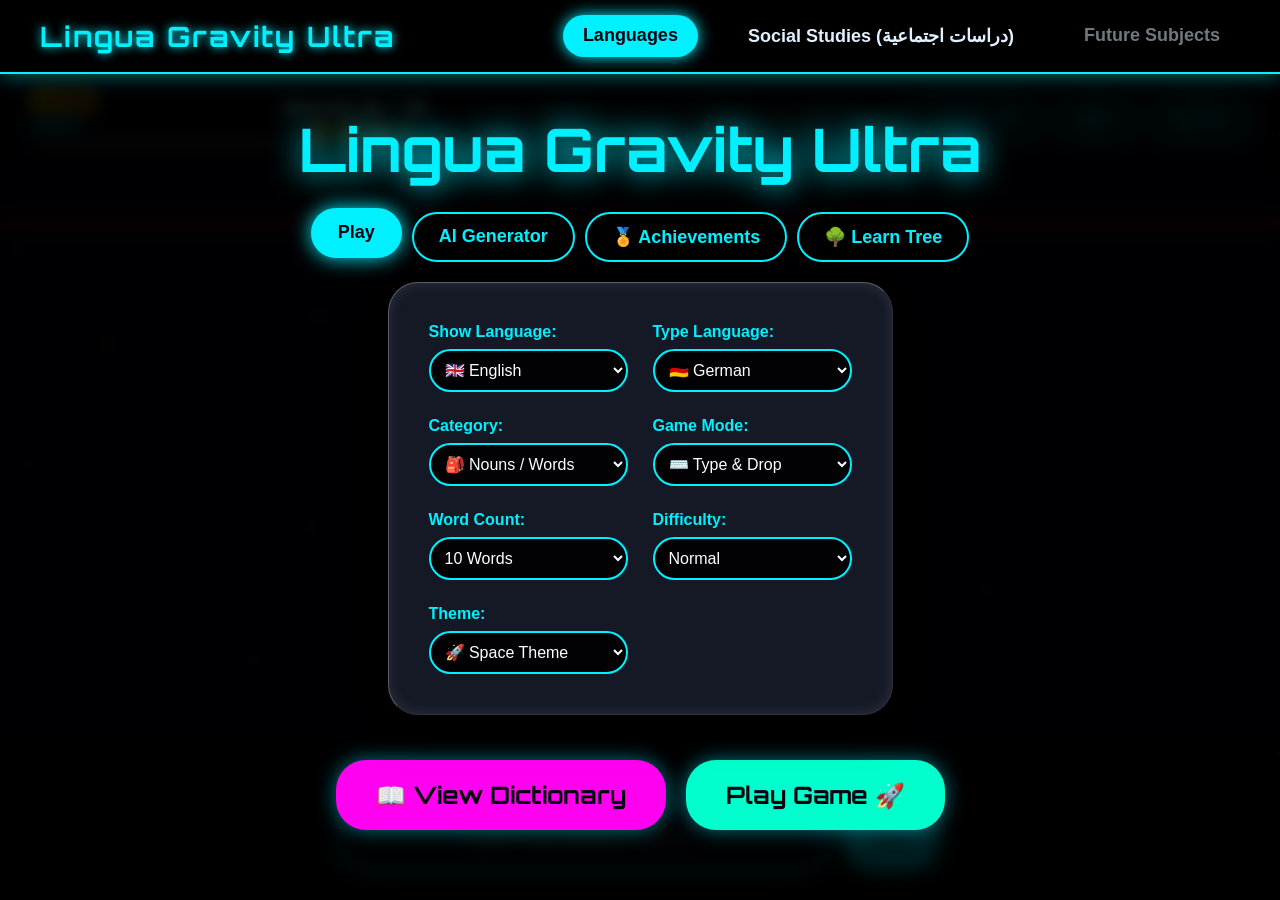
<file: index.html>
<!DOCTYPE html>
<html lang="en">
<head>
    <meta charset="UTF-8">
    <meta name="viewport" content="width=device-width, initial-scale=1.0">
    <title>Lingua Gravity Ultra</title>
    <link rel="stylesheet" href="style.css">
    <!-- Load Google Fonts -->
    <link href="https://fonts.googleapis.com/css2?family=Orbitron:wght@400;700&family=Press+Start+2P&family=Share+Tech+Mono&family=Amiri:wght@400;700&family=VT323&display=swap" rel="stylesheet">
</head>
<body data-theme="space">

    <div class="background-effects" id="bg-effects"></div>

    <!-- MAIN APP NAVIGATION -->
    <nav class="main-nav" id="main-nav">
        <div class="nav-logo">Lingua Gravity Ultra</div>
        <div class="nav-links">
            <a href="index.html" class="nav-link active">Languages</a>
            <a href="social_studies.html" class="nav-link">Social Studies (دراسات اجتماعية)</a>
            <a href="#" class="nav-link future-link" title="Coming Soon">Future Subjects</a>
        </div>
    </nav>

    <!-- UI HEADER -->
    <div class="ui-header" id="ui-header">
        <div class="player-stats">
            <div class="rank-badge" id="player-rank">Noob</div>
            <div class="level-info">Level <span id="player-level">1</span></div>
            <div class="exp-container">
                <div class="exp-bar rainbow-hotbar" id="exp-bar"></div>
            </div>
        </div>

        <div class="score-board">
            <div id="time-display" style="display: none; color: var(--wrong); font-size: 28px; animation: pulse 1s infinite; margin-bottom: 5px;">01:00</div>
            <div>Score: <span id="score">0</span> / <span id="target-score">10</span></div>
            <div class="coins-display">💰 <span id="coins">0</span> | 🔥 <span id="streak-display">0</span></div>
        </div>

        <div class="progress-container">
            <div class="progress-bar" id="progress-bar"></div>
        </div>

        <div class="top-btn-group">
            <button class="icon-btn" id="bgm-toggle-btn">🎵 Music: OFF</button>
            <button class="icon-btn" id="header-menu-btn">Menu</button>
            <button class="icon-btn" id="restart-btn">Restart</button>
        </div>
    </div>

    <!-- GAME AREA -->
    <div class="game-area" id="game-area">
        <div class="danger-line"></div>
        <div class="floating-word" id="word-display" style="bottom: 0%"></div>
    </div>

    <!-- INPUT AREA -->
    <div class="input-area" id="input-container">
        <div class="message-box" id="message-box">Correct answer: </div>
        
        <!-- Typing Mode Form -->
        <form class="input-form" id="input-form">
            <input type="text" class="word-input" id="word-input" placeholder="Type translation here..." autocomplete="off">
            <button type="submit" class="submit-btn" id="fire-btn">Fire</button>
        </form>

        <!-- Multiple Choice Mode Options (Hidden by Default) -->
        <div class="mc-options-container" id="mc-options-container" style="display: none;">
            <button class="mc-btn" id="mc-btn-0"></button>
            <button class="mc-btn" id="mc-btn-1"></button>
            <button class="mc-btn" id="mc-btn-2"></button>
            <button class="mc-btn" id="mc-btn-3"></button>
        </div>

        <!-- Flashcard Mode Form (Hidden by Default) -->
        <div class="flashcard-container" id="flashcard-container" style="display: none; flex-direction: column; align-items: center; gap: 15px; width: 100%;">
            <button class="submit-btn" id="fc-reveal-btn" style="background: var(--secondary); width: 250px;">Reveal Answer</button>
            <div id="fc-answer-actions" style="display: none; gap: 15px;">
                <button class="submit-btn" id="fc-wrong-btn" style="background: var(--wrong); width: 180px;">Didn't Know ❌</button>
                <button class="submit-btn" id="fc-correct-btn" style="background: var(--correct); color: var(--bg-color); width: 180px;">Knew It! ✅</button>
            </div>
        </div>
    </div>
    
    <!-- MAIN MENU OVERLAY -->
    <div class="overlay" id="menu-overlay">
        <h1 class="main-title">Lingua Gravity Ultra</h1>
        
        <div class="menu-tabs">
            <button class="tab-btn active" data-tab="play-tab">Play</button>
            <button class="tab-btn" data-tab="ai-tab">AI Generator</button>
            <button class="tab-btn" id="open-achievements-btn">🏅 Achievements</button>
            <button class="tab-btn" id="open-tree-btn">🌳 Learn Tree</button>
        </div>

        <div class="menu-container tab-content active" id="play-tab">
            <div class="menu-group">
                <label>Show Language:</label>
                <select id="source-lang">
                    <option value="en" selected>🇬🇧 English</option>
                    <option value="de">🇩🇪 German</option>
                    <option value="ar">🌍 Arabic (العربية)</option>
                    <option value="ru">🇷🇺 Russian</option>
                    <option value="ja">🇯🇵 Japanese</option>
                    <option value="zh">🇨🇳 Chinese</option>
                    <option value="ko">🇰🇷 Korean</option>
                    <option value="es">🇪🇸 Spanish</option>
                    <option value="fr">🇫🇷 French</option>
                    <option value="it">🇮🇹 Italian</option>
                </select>
            </div>
            <div class="menu-group">
                <label>Type Language:</label>
                <select id="target-lang">
                    <option value="de" selected>🇩🇪 German</option>
                    <option value="en">🇬🇧 English</option>
                    <option value="ar">🌍 Arabic (العربية)</option>
                    <option value="ru">🇷🇺 Russian</option>
                    <option value="ja">🇯🇵 Japanese</option>
                    <option value="zh">🇨🇳 Chinese</option>
                    <option value="ko">🇰🇷 Korean</option>
                    <option value="es">🇪🇸 Spanish</option>
                    <option value="fr">🇫🇷 French</option>
                    <option value="it">🇮🇹 Italian</option>
                </select>
            </div>
            <div class="menu-group">
                <label>Category:</label>
                <select id="category">
                    <option value="words" selected>🎒 Nouns / Words</option>
                    <option value="verbs">🏃 Verbs</option>
                    <option value="adjectives">🎨 Adjectives</option>
                    <option value="ai">🤖 AI Generated</option>
                </select>
            </div>
            <div class="menu-group">
                <label>Game Mode:</label>
                <select id="game-mode">
                    <option value="typing" selected>⌨️ Type & Drop</option>
                    <option value="mcq">🔘 Multiple Choice</option>
                    <option value="listening">🎧 Listening (Type)</option>
                    <option value="timeattack">⏱️ Time Attack (60s)</option>
                    <option value="flashcards">📇 Flashcards</option>
                </select>
            </div>
            <div class="menu-group">
                <label>Word Count:</label>
                <select id="word-count">
                    <option value="5">5 Words</option>
                    <option value="10" selected>10 Words</option>
                    <option value="20">20 Words</option>
                    <option value="50">50 Words</option>
                    <option value="all">All Available</option>
                </select>
            </div>
            <div class="menu-group">
                <label>Difficulty:</label>
                <select id="difficulty">
                    <option value="easy">Easy (Slow)</option>
                    <option value="normal" selected>Normal</option>
                    <option value="hard">Hard (Fast!)</option>
                </select>
            </div>
            <div class="menu-group">
                <label>Theme:</label>
                <select id="theme-selector">
                    <option value="space">🚀 Space Theme</option>
                    <option value="hacker">💻 Hacker Theme</option>
                    <option value="minecraft">⛏️ Minecraft</option>
                    <option value="planet">🪐 Planet Theme</option>
                    <option value="eid">🌙 Eid Theme</option>
                    <option value="cyberspace">🌐 Cyber Space Grid</option>
                    <option value="starship">🛸 Starship Control</option>
                    <option value="amongus">ඞ Among Us</option>
                    <option value="classroom">🏫 Classroom</option>
                    <option value="neon">🌆 Neon Cyberpunk</option>
                    <option value="retro8bit">🕹️ Retro 8-bit Arcade</option>
                    <option value="egypt">🐪 Egypt</option>
                    <option value="beach">🏖️ Beach</option>
                    <option value="paris">🗼 Paris</option>
                    <option value="tokyo">🗾 Tokyo</option>
                    <option value="robot">🤖 Robot Factory</option>
                    <option value="brain">🧠 Brain / Learning</option>
                </select>
            </div>
        </div>

        <div class="menu-container tab-content" id="ai-tab" style="display: none;">
            <div class="ai-generator">
                <h2>AI Vocabulary Generator</h2>
                <p>Generate more words securely via API</p>
                <input type="password" id="api-key-input" placeholder="Enter standard API Key (e.g. Groq, OpenAI)" class="word-input" style="width: 80%; margin-bottom: 10px;">
                <input type="text" id="api-url-input" placeholder="API Base URL (e.g. https://api.groq.com/openai/v1/chat/completions)" value="https://api.groq.com/openai/v1/chat/completions" class="word-input" style="width: 80%; margin-bottom: 20px;">
                
                <div style="display: flex; gap: 10px; margin-bottom: 20px;">
                    <select id="ai-topic" class="word-input" style="width: 50%;">
                        <option value="animals">Animals</option>
                        <option value="food">Food</option>
                        <option value="tech">Technology</option>
                        <option value="nature">Nature</option>
                        <option value="emotions">Emotions</option>
                    </select>
                    <button class="start-btn" id="generate-ai-btn" style="padding: 10px 20px; font-size: 16px;">Generate & Save</button>
                </div>
                <div id="ai-status" style="color: var(--primary);"></div>
            </div>
        </div>

        <div class="btn-group" style="margin-top: 20px;">
            <button class="start-btn learn-btn" id="open-learn-btn">📖 View Dictionary</button>
            <button class="start-btn" id="start-btn">Play Game 🚀</button>
        </div>
    </div>

    <!-- LEARN OVERLAY -->
    <div class="overlay" id="learn-overlay" style="display: none;">
        <h2>Vocabulary Dictionary</h2>
        <p style="color: var(--primary); margin-bottom: 15px; font-weight: bold;">Click any row to study the spelling!</p>
        <div class="table-container">
            <table id="learn-table">
                <thead>
                    <tr>
                        <th id="th-source">Source Name</th>
                        <th id="th-target">Target Name</th>
                    </tr>
                </thead>
                <tbody>
                    <!-- Populated dynamically -->
                </tbody>
            </table>
        </div>
        <button class="start-btn" id="close-learn-btn" style="margin-top: 30px;">Back to Menu</button>
    </div>

    <!-- WORD STUDY VIEWER OVERLAY -->
    <div class="overlay" id="study-overlay" style="display: none; z-index: 105;">
        <div class="study-box">
            <h2 id="study-title" style="margin-bottom: 10px; font-size: 50px;">Learning</h2>
            <h3 id="study-translation" style="color: var(--text); font-family: var(--font-main); margin-bottom: 40px; font-size: 24px;"></h3>
            
            <div class="spelling-container" id="spelling-container">
                <!-- Letters dynamically placed here -->
            </div>
            
            <div class="btn-group" style="margin-top: 50px;">
                <button class="start-btn learn-btn" id="replay-study-btn" style="font-size: 18px; padding: 15px 30px;">🔊 Replay Audio</button>
                <button class="start-btn icon-btn" id="close-study-btn" style="background: var(--bg-color); font-size: 18px;">Back</button>
            </div>
        </div>
    </div>

    <!-- ACHIEVEMENTS OVERLAY -->
    <div class="overlay" id="achievements-overlay" style="display: none;">
        <h2>🏆 Achievements (0/50)</h2>
        <div class="achievements-grid" id="achievements-grid">
            <!-- Populated dynamically -->
        </div>
        <button class="start-btn" id="close-achievements-btn" style="margin-top: 30px;">Back</button>
    </div>

    <!-- LEARNING TREE OVERLAY -->
    <div class="overlay" id="tree-overlay" style="display: none;">
        <h2>🌳 Tree of Knowledge</h2>
        <p>Your mastery of words</p>
        <div class="tree-container" id="tree-container">
            <!-- Populated dynamically -->
        </div>
        <button class="start-btn" id="close-tree-btn" style="margin-top: 30px;">Back</button>
    </div>

    <!-- GAME OVER OVERLAY -->
    <div class="overlay" id="game-over-overlay" style="display: none;">
        <h1 id="game-over-title">Game Over</h1>
        <p id="game-over-msg" style="font-size: 28px; margin-bottom: 10px;">Your score: 0/10</p>
        <p id="game-over-exp" style="font-size: 20px; color: var(--primary); margin-bottom: 10px;">+0 EXP</p>
        <p id="game-over-coins" style="font-size: 24px; color: gold; margin-bottom: 20px;">+0 Coins earned!</p>
        
        <div id="level-up-msg" style="display: none; color: var(--correct); font-size: 32px; font-weight: bold; margin-bottom: 20px; text-shadow: 0 0 20px var(--correct); animation: shake 0.5s;">LEVEL UP!</div>

        <div class="achievement-unlock-tray" id="achievement-unlock-tray"></div>

        <div class="btn-group">
            <button class="start-btn icon-btn" id="go-menu-btn" style="background: var(--panel);">Menu</button>
            <button class="start-btn" id="play-again-btn">Play Again</button>
        </div>
    </div>

    <script src="app.js"></script>
</body>
</html>
</file>
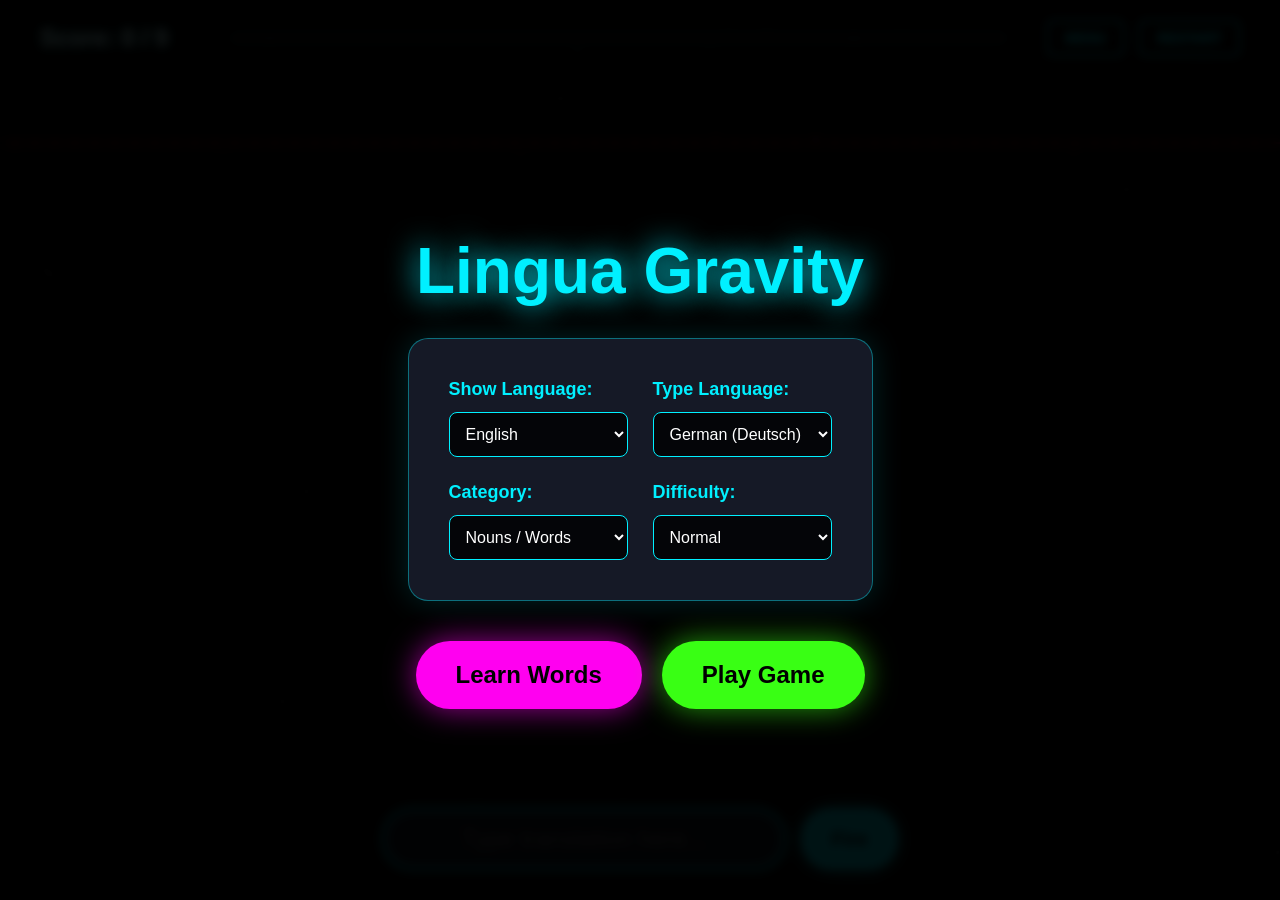
<file: game.html>
<!DOCTYPE html>
<html lang="en">
<head>
    <meta charset="UTF-8">
    <meta name="viewport" content="width=device-width, initial-scale=1.0">
    <title>Language Anti-Gravity Game</title>
    <style>
        :root {
            --bg-color: #0d0e15;
            --primary: #00f0ff;
            --secondary: #ff00f0;
            --correct: #39ff14;
            --wrong: #ff003c;
            --text: #ffffff;
            --panel: rgba(25, 30, 45, 0.85);
        }

        body, html {
            margin: 0;
            padding: 0;
            width: 100%;
            height: 100%;
            background-color: var(--bg-color);
            font-family: 'Segoe UI', Tahoma, Geneva, Verdana, sans-serif;
            overflow: hidden;
            display: flex;
            flex-direction: column;
            color: var(--text);
        }

        /* Stars Background */
        .stars {
            position: absolute;
            top: 0;
            left: 0;
            width: 100%;
            height: 100%;
            z-index: 0;
            background: #000;
        }

        .star {
            position: absolute;
            background: white;
            border-radius: 50%;
            animation: twinkle infinite alternate;
        }

        @keyframes twinkle {
            0% { opacity: 0.1; }
            100% { opacity: 1; }
        }

        /* UI overlay (Game Header) */
        .ui-header {
            position: relative;
            z-index: 10;
            display: flex;
            justify-content: space-between;
            align-items: center;
            padding: 20px 40px;
            background: linear-gradient(to bottom, rgba(0,0,0,0.9), transparent);
        }

        .score-board {
            font-size: 24px;
            font-weight: bold;
            text-shadow: 0 0 10px var(--primary);
            min-width: 150px;
        }

        .progress-container {
            flex-grow: 1;
            margin: 0 40px;
            height: 10px;
            background: rgba(255,255,255,0.1);
            border-radius: 5px;
            overflow: hidden;
            box-shadow: 0 0 10px rgba(0, 240, 255, 0.2);
        }

        .progress-bar {
            height: 100%;
            width: 0%;
            background: var(--primary);
            box-shadow: 0 0 10px var(--primary);
            transition: width 0.3s ease;
        }

        .top-btn-group {
            display: flex;
            gap: 15px;
        }

        .icon-btn {
            padding: 8px 16px;
            background: transparent;
            border: 2px solid var(--primary);
            color: var(--primary);
            font-size: 14px;
            font-weight: bold;
            border-radius: 5px;
            cursor: pointer;
            text-transform: uppercase;
            text-shadow: 0 0 5px var(--primary);
            box-shadow: 0 0 10px rgba(0, 240, 255, 0.2);
            transition: all 0.3s ease;
        }

        .icon-btn:hover {
            background: var(--primary);
            color: #000;
            box-shadow: 0 0 20px var(--primary);
        }

        /* Game Area */
        .game-area {
            position: relative;
            flex-grow: 1;
            z-index: 5;
            overflow: hidden;
        }

        .floating-word {
            position: absolute;
            left: 50%;
            transform: translateX(-50%);
            font-size: 54px;
            font-weight: bold;
            color: #fff;
            text-shadow: 0 0 20px #fff, 0 0 40px var(--primary);
            white-space: nowrap;
        }

        .floating-word.correct {
            color: var(--correct);
            text-shadow: 0 0 20px var(--correct), 0 0 40px var(--correct);
            transform: translateX(-50%) scale(1.3);
            transition: all 0.3s;
        }

        .floating-word.wrong {
            color: var(--wrong);
            text-shadow: 0 0 20px var(--wrong), 0 0 40px var(--wrong);
            animation: shake 0.5s cubic-bezier(.36,.07,.19,.97) both;
        }

        @keyframes shake {
            10%, 90% { transform: translate3d(-52%, 0, 0); }
            20%, 80% { transform: translate3d(-48%, 0, 0); }
            30%, 50%, 70% { transform: translate3d(-54%, 0, 0); }
            40%, 60% { transform: translate3d(-46%, 0, 0); }
        }

        .danger-line {
            position: absolute;
            top: 10%;
            left: 0;
            width: 100%;
            height: 2px;
            background: repeating-linear-gradient(90deg, transparent, transparent 10px, rgba(255,0,60,0.5) 10px, rgba(255,0,60,0.5) 20px);
            box-shadow: 0 0 10px var(--wrong);
        }

        /* Particles */
        .particle {
            position: absolute;
            border-radius: 50%;
            pointer-events: none;
        }

        /* Input Area */
        .input-area {
            position: relative;
            z-index: 10;
            padding: 30px;
            display: flex;
            flex-direction: column;
            align-items: center;
            background: linear-gradient(to top, rgba(0,0,0,0.95), transparent);
        }

        .message-box {
            height: 30px;
            margin-bottom: 15px;
            font-size: 22px;
            font-weight: bold;
            color: var(--wrong);
            text-shadow: 0 0 10px var(--wrong);
            opacity: 0;
            transition: opacity 0.3s;
        }

        .input-form {
            display: flex;
            gap: 15px;
        }

        .word-input {
            padding: 15px 25px;
            font-size: 24px;
            background: var(--panel);
            border: 2px solid var(--primary);
            border-radius: 30px;
            color: white;
            outline: none;
            width: 350px;
            text-align: center;
            box-shadow: 0 0 15px rgba(0, 240, 255, 0.3) inset, 0 0 15px rgba(0, 240, 255, 0.3);
            transition: all 0.3s;
        }

        .word-input:focus {
            box-shadow: 0 0 25px rgba(0, 240, 255, 0.6) inset, 0 0 25px rgba(0, 240, 255, 0.6);
            border-color: #fff;
        }

        .submit-btn {
            padding: 15px 30px;
            background: var(--primary);
            border: none;
            border-radius: 30px;
            color: #000;
            font-size: 20px;
            font-weight: bold;
            cursor: pointer;
            box-shadow: 0 0 20px rgba(0, 240, 255, 0.6);
            transition: all 0.3s;
        }

        .submit-btn:hover {
            transform: scale(1.05);
            box-shadow: 0 0 30px rgba(0, 240, 255, 0.9);
            background: #fff;
        }
        
        /* Overlays (Menu & Game Over & Learn) */
        .overlay {
            position: absolute;
            top: 0;
            left: 0;
            width: 100%;
            height: 100%;
            background: rgba(0,0,0,0.92);
            z-index: 100;
            display: flex;
            flex-direction: column;
            justify-content: center;
            align-items: center;
            backdrop-filter: blur(5px);
        }

        .overlay h1 {
            font-size: 64px;
            color: var(--primary);
            text-shadow: 0 0 30px var(--primary);
            margin-bottom: 30px;
            text-align: center;
        }

        .overlay h2 {
            font-size: 40px;
            color: var(--secondary);
            text-shadow: 0 0 20px var(--secondary);
            margin-bottom: 20px;
        }
        
        /* Menu Specific */
        .menu-container {
            display: grid;
            grid-template-columns: 1fr 1fr;
            gap: 25px;
            background: var(--panel);
            padding: 40px;
            border-radius: 20px;
            box-shadow: 0 0 30px rgba(0, 240, 255, 0.15);
            margin-bottom: 40px;
            border: 1px solid rgba(0, 240, 255, 0.4);
        }

        .menu-group {
            display: flex;
            flex-direction: column;
            gap: 12px;
            text-align: left;
        }

        .menu-group label {
            font-size: 18px;
            color: var(--primary);
            font-weight: bold;
        }

        .menu-group select {
            padding: 12px;
            font-size: 16px;
            background: rgba(0, 0, 0, 0.8);
            color: #fff;
            border: 1px solid var(--primary);
            border-radius: 8px;
            outline: none;
            cursor: pointer;
            transition: border 0.3s;
        }
        
        .menu-group select:focus {
            border-color: #fff;
            box-shadow: 0 0 10px rgba(0, 240, 255, 0.5);
        }

        .btn-group {
            display: flex;
            gap: 20px;
        }

        .start-btn {
            padding: 20px 40px;
            font-size: 24px;
            background: var(--correct);
            color: #000;
            border: none;
            border-radius: 50px;
            font-weight: bold;
            cursor: pointer;
            box-shadow: 0 0 30px rgba(57, 255, 20, 0.6);
            transition: all 0.3s;
        }
        
        .start-btn:hover {
            transform: scale(1.08);
            background: #fff;
            box-shadow: 0 0 40px rgba(255, 255, 255, 0.9);
        }

        .learn-btn {
            background: var(--secondary);
            box-shadow: 0 0 30px rgba(255, 0, 240, 0.6);
        }

        /* Learn Table Overlay */
        .table-container {
            max-height: 55vh;
            overflow-y: auto;
            width: 80%;
            max-width: 700px;
            background: var(--panel);
            border: 1px solid var(--primary);
            border-radius: 15px;
            padding: 20px;
            box-shadow: 0 0 20px rgba(0, 240, 255, 0.2);
        }

        .table-container::-webkit-scrollbar {
            width: 10px;
        }
        .table-container::-webkit-scrollbar-track {
            background: rgba(0, 0, 0, 0.5); 
            border-radius: 10px;
        }
        .table-container::-webkit-scrollbar-thumb {
            background: var(--primary); 
            border-radius: 10px;
        }

        table {
            width: 100%;
            border-collapse: collapse;
        }

        th, td {
            padding: 15px;
            text-align: center;
            border-bottom: 1px solid rgba(0, 240, 255, 0.2);
            font-size: 22px;
        }

        th {
            color: var(--primary);
            font-weight: bold;
            text-transform: uppercase;
            position: sticky;
            top: 0;
            background: rgba(25, 30, 45, 0.95);
            z-index: 2;
        }

        td {
            color: #fff;
        }
        
        tr:hover td {
            background: rgba(0, 240, 255, 0.1);
        }

    </style>
</head>
<body>

    <div class="stars" id="stars"></div>

    <!-- UI HEADER -->
    <div class="ui-header">
        <div class="score-board">Score: <span id="score">0</span> / <span id="total-score">9</span></div>
        <div class="progress-container">
            <div class="progress-bar" id="progress-bar"></div>
        </div>
        <div class="top-btn-group">
            <button class="icon-btn" id="header-menu-btn">Menu</button>
            <button class="icon-btn" id="restart-btn">Restart</button>
        </div>
    </div>

    <!-- GAME AREA -->
    <div class="game-area" id="game-area">
        <div class="danger-line"></div>
        <div class="floating-word" id="word-display" style="bottom: 0%"></div>
    </div>

    <!-- INPUT AREA -->
    <div class="input-area" id="input-container">
        <div class="message-box" id="message-box">Correct answer: </div>
        <form class="input-form" id="input-form">
            <input type="text" class="word-input" id="word-input" placeholder="Type translation here..." autocomplete="off">
            <button type="submit" class="submit-btn">Fire</button>
        </form>
    </div>
    
    <!-- MAIN MENU OVERLAY -->
    <div class="overlay" id="menu-overlay">
        <h1>Lingua Gravity</h1>
        <div class="menu-container">
            <div class="menu-group">
                <label>Show Language:</label>
                <select id="source-lang">
                    <option value="ar">Arabic (العربية)</option>
                    <option value="en" selected>English</option>
                    <option value="de">German (Deutsch)</option>
                    <option value="ru">Russian (Русский)</option>
                    <option value="ja">Japanese (日本語)</option>
                    <option value="zh">Chinese (中文)</option>
                    <option value="ko">Korean (한국어)</option>
                </select>
            </div>
            <div class="menu-group">
                <label>Type Language:</label>
                <select id="target-lang">
                    <option value="de" selected>German (Deutsch)</option>
                    <option value="en">English</option>
                    <option value="ar">Arabic (العربية)</option>
                    <option value="ru">Russian (Русский)</option>
                    <option value="ja">Japanese (日本語)</option>
                    <option value="zh">Chinese (中文)</option>
                    <option value="ko">Korean (한국어)</option>
                </select>
            </div>
            <div class="menu-group">
                <label>Category:</label>
                <select id="category">
                    <option value="words">Nouns / Words</option>
                    <option value="verbs">Verbs</option>
                </select>
            </div>
            <div class="menu-group">
                <label>Difficulty:</label>
                <select id="difficulty">
                    <option value="easy">Easy (Slow)</option>
                    <option value="normal" selected>Normal</option>
                    <option value="hard">Hard (Fast!)</option>
                </select>
            </div>
        </div>
        <div class="btn-group">
            <button class="start-btn learn-btn" id="open-learn-btn">Learn Words</button>
            <button class="start-btn" id="start-btn">Play Game</button>
        </div>
    </div>

    <!-- LEARN OVERLAY -->
    <div class="overlay" id="learn-overlay" style="display: none;">
        <h2>Vocabulary Dictionary</h2>
        <div class="table-container">
            <table id="learn-table">
                <thead>
                    <tr>
                        <th id="th-source">Source Name</th>
                        <th id="th-target">Target Name</th>
                    </tr>
                </thead>
                <tbody>
                    <!-- Populated dynamically -->
                </tbody>
            </table>
        </div>
        <button class="start-btn" id="close-learn-btn" style="margin-top: 30px;">Back to Menu</button>
    </div>

    <!-- GAME OVER OVERLAY -->
    <div class="overlay" id="game-over-overlay" style="display: none;">
        <h1 id="game-over-title">Game Over</h1>
        <p id="game-over-msg" style="font-size: 28px; margin-bottom: 30px;">Your score: 0/9</p>
        <div class="btn-group">
            <button class="start-btn icon-btn" id="go-menu-btn" style="background: transparent;">Menu</button>
            <button class="start-btn" id="play-again-btn">Play Again</button>
        </div>
    </div>

    <script>
        // Multi-Language Dictionary
        const dictionary = {
            words: [
                { ar: "فكرة", en: "idea", de: "idee", ru: "идея", ja: "アイデア", zh: "主意", ko: "아이디어" },
                { ar: "مجلة", en: "magazine", de: "illustrierte", ru: "журнал", ja: "雑誌", zh: "杂志", ko: "잡지" },
                { ar: "مزاج", en: "mood", de: "lust", ru: "настроение", ja: "気分", zh: "心情", ko: "기분" },
                { ar: "رياضيات", en: "math", de: "matheaufgabe", ru: "математика", ja: "数学", zh: "数学", ko: "수학" },
                { ar: "مدرس موسيقى", en: "music teacher", de: "musiklehrer", ru: "учитель музыки", ja: "音楽の先生", zh: "音乐老师", ko: "음악 선생님" },
                { ar: "مدرسة موسيقى", en: "music school", de: "musikschule", ru: "музыкальная школа", ja: "音楽学校", zh: "音乐学校", ko: "음악 학교" },
                { ar: "درجة", en: "grade", de: "note", ru: "оценка", ja: "成績", zh: "成绩", ko: "성적" },
                { ar: "شخص", en: "person", de: "person", ru: "человек", ja: "人", zh: "人", ko: "사람" },
                { ar: "هدوء", en: "quiet", de: "ruhe", ru: "тишина", ja: "静けさ", zh: "安静", ko: "고요" }
            ],
            verbs: [
                { ar: "يلعب", en: "play", de: "spielen", ru: "играть", ja: "遊ぶ", zh: "玩", ko: "놀다" },
                { ar: "يتعلم", en: "learn", de: "lernen", ru: "учить", ja: "学ぶ", zh: "学习", ko: "배우다" },
                { ar: "يقرأ", en: "read", de: "lesen", ru: "читать", ja: "読む", zh: "读", ko: "읽다" },
                { ar: "يكتب", en: "write", de: "schreiben", ru: "писать", ja: "書く", zh: "写", ko: "쓰다" },
                { ar: "يأكل", en: "eat", de: "essen", ru: "есть", ja: "食べる", zh: "吃", ko: "먹다" },
                { ar: "يشرب", en: "drink", de: "trinken", ru: "пить", ja: "飲む", zh: "喝", ko: "마시다" },
                { ar: "ينام", en: "sleep", de: "schlafen", ru: "спать", ja: "寝る", zh: "睡觉", ko: "자다" },
                { ar: "يركض", en: "run", de: "rennen", ru: "бегать", ja: "走る", zh: "跑", ko: "달리다" },
                { ar: "يتحدث", en: "speak", de: "sprechen", ru: "говорить", ja: "話す", zh: "说", ko: "말하다" }
            ]
        };

        const langCodes = {
            ar: 'ar-SA',
            en: 'en-US',
            de: 'de-DE',
            ru: 'ru-RU',
            ja: 'ja-JP',
            zh: 'zh-CN',
            ko: 'ko-KR'
        };

        // Star Background Generation
        const starsContainer = document.getElementById('stars');
        for (let i = 0; i < 200; i++) {
            const star = document.createElement('div');
            star.classList.add('star');
            star.style.width = `${Math.random() * 3}px`;
            star.style.height = star.style.width;
            star.style.left = `${Math.random() * 100}%`;
            star.style.top = `${Math.random() * 100}%`;
            star.style.animationDuration = `${Math.random() * 3 + 1}s`;
            star.style.animationDelay = `${Math.random() * 2}s`;
            starsContainer.appendChild(star);
        }

        // Web Audio API Context
        let audioCtx;

        function initAudio() {
            if (!audioCtx) {
                audioCtx = new (window.AudioContext || window.webkitAudioContext)();
            }
        }

        function playSound(type) {
            if (!audioCtx) return;
            const osc = audioCtx.createOscillator();
            const gainNode = audioCtx.createGain();
            
            osc.connect(gainNode);
            gainNode.connect(audioCtx.destination);
            
            if (type === 'correct') {
                osc.type = 'sine';
                osc.frequency.setValueAtTime(600, audioCtx.currentTime);
                osc.frequency.exponentialRampToValueAtTime(1400, audioCtx.currentTime + 0.15);
                gainNode.gain.setValueAtTime(0.3, audioCtx.currentTime);
                gainNode.gain.exponentialRampToValueAtTime(0.01, audioCtx.currentTime + 0.3);
                osc.start();
                osc.stop(audioCtx.currentTime + 0.3);
            } else if (type === 'wrong') {
                osc.type = 'square';
                osc.frequency.setValueAtTime(150, audioCtx.currentTime);
                osc.frequency.linearRampToValueAtTime(80, audioCtx.currentTime + 0.3);
                gainNode.gain.setValueAtTime(0.3, audioCtx.currentTime);
                gainNode.gain.exponentialRampToValueAtTime(0.01, audioCtx.currentTime + 0.3);
                osc.start();
                osc.stop(audioCtx.currentTime + 0.3);
            }
        }

        function speakWord(word, langVal) {
            if ('speechSynthesis' in window) {
                window.speechSynthesis.cancel();
                const msg = new SpeechSynthesisUtterance(word);
                msg.lang = langCodes[langVal] || 'en-US';
                msg.rate = 0.85;
                window.speechSynthesis.speak(msg);
            }
        }

        // Particle System
        function createExplosion(x, y) {
            const gameArea = document.getElementById('game-area');
            const colors = ['#39ff14', '#00f0ff', '#ffffff'];
            
            for (let i = 0; i < 40; i++) {
                const particle = document.createElement('div');
                particle.classList.add('particle');
                
                const size = Math.random() * 10 + 4;
                particle.style.width = `${size}px`;
                particle.style.height = `${size}px`;
                particle.style.left = `${x}px`;
                particle.style.top = `${y}px`;
                particle.style.background = colors[Math.floor(Math.random() * colors.length)];
                particle.style.boxShadow = `0 0 10px ${particle.style.background}`;
                
                gameArea.appendChild(particle);
                
                const angle = Math.random() * Math.PI * 2;
                const velocity = Math.random() * 120 + 50;
                const dx = Math.cos(angle) * velocity;
                const dy = Math.sin(angle) * velocity;
                
                particle.animate([
                    { transform: 'translate(0, 0) scale(1)', opacity: 1 },
                    { transform: `translate(${dx}px, ${dy}px) scale(0)`, opacity: 0 }
                ], {
                    duration: 600 + Math.random() * 500,
                    easing: 'cubic-bezier(0, .9, .57, 1)'
                }).onfinish = () => particle.remove();
            }
        }

        // Game State Variables
        let currentWords = [];
        let currentWordIndex = 0;
        let score = 0;
        let gameLoopId;
        let wordPos = 0; // percentage from bottom
        let wordSpeed = 0.05;
        let baseSpeed = 0.05;
        let isPaused = false;
        let allowInput = false;

        // Selections
        let sourceLang = 'en';
        let targetLang = 'de';
        let currentCategory = 'words';

        // UI Elements
        const wordDisplay = document.getElementById('word-display');
        const wordInput = document.getElementById('word-input');
        const inputForm = document.getElementById('input-form');
        const scoreDisplay = document.getElementById('score');
        const totalScoreDisplay = document.getElementById('total-score');
        const progressBar = document.getElementById('progress-bar');
        const messageBox = document.getElementById('message-box');
        const gameArea = document.getElementById('game-area');

        // Overlays & Buttons
        const menuOverlay = document.getElementById('menu-overlay');
        const learnOverlay = document.getElementById('learn-overlay');
        const gameOverOverlay = document.getElementById('game-over-overlay');
        
        const openLearnBtn = document.getElementById('open-learn-btn');
        const closeLearnBtn = document.getElementById('close-learn-btn');
        const startBtn = document.getElementById('start-btn');
        const restartBtn = document.getElementById('restart-btn');
        const headerMenuBtn = document.getElementById('header-menu-btn');
        const playAgainBtn = document.getElementById('play-again-btn');
        const goMenuBtn = document.getElementById('go-menu-btn');

        function shuffle(array) {
            let currentIndex = array.length, randomIndex;
            while (currentIndex > 0) {
                randomIndex = Math.floor(Math.random() * currentIndex);
                currentIndex--;
                [array[currentIndex], array[randomIndex]] = [array[randomIndex], array[currentIndex]];
            }
            return array;
        }

        function getOptions() {
            sourceLang = document.getElementById('source-lang').value;
            targetLang = document.getElementById('target-lang').value;
            currentCategory = document.getElementById('category').value;
            
            const diff = document.getElementById('difficulty').value;
            if (diff === 'easy') baseSpeed = 0.02;     // very slow
            if (diff === 'normal') baseSpeed = 0.055;  // normal
            if (diff === 'hard') baseSpeed = 0.12;     // fast
        }

        // --- Learn Section ---
        openLearnBtn.addEventListener('click', () => {
            getOptions();
            
            const sourceOptionText = document.querySelector(`#source-lang option[value="${sourceLang}"]`).text;
            const targetOptionText = document.querySelector(`#target-lang option[value="${targetLang}"]`).text;

            document.getElementById('th-source').textContent = sourceOptionText;
            document.getElementById('th-target').textContent = targetOptionText;

            const tbody = document.querySelector('#learn-table tbody');
            tbody.innerHTML = '';

            const dict = dictionary[currentCategory];
            dict.forEach(item => {
                const tr = document.createElement('tr');
                const tdSource = document.createElement('td');
                const tdTarget = document.createElement('td');
                
                tdSource.textContent = item[sourceLang];
                tdTarget.textContent = item[targetLang];
                
                tr.appendChild(tdSource);
                tr.appendChild(tdTarget);
                tbody.appendChild(tr);
            });

            menuOverlay.style.display = 'none';
            learnOverlay.style.display = 'flex';
        });

        closeLearnBtn.addEventListener('click', () => {
            learnOverlay.style.display = 'none';
            menuOverlay.style.display = 'flex';
        });

        // --- Game Logic ---
        function startGame() {
            initAudio();
            getOptions();

            if (sourceLang === targetLang) {
                alert("Please select different languages for Show and Type!");
                return;
            }

            const rawDict = dictionary[currentCategory];
            currentWords = shuffle(rawDict.map(item => ({
                source: item[sourceLang],
                target: item[targetLang]
            })));

            totalScoreDisplay.textContent = currentWords.length;
            
            currentWordIndex = 0;
            score = 0;
            scoreDisplay.textContent = score;
            messageBox.style.opacity = 0;
            
            menuOverlay.style.display = 'none';
            gameOverOverlay.style.display = 'none';
            learnOverlay.style.display = 'none';
            
            cancelAnimationFrame(gameLoopId);
            gameLoop();
            spawnWord();
        }

        function spawnWord() {
            if (currentWordIndex >= currentWords.length) {
                endGame(true);
                return;
            }
            
            wordPos = 0;
            const currentObj = currentWords[currentWordIndex];
            wordDisplay.textContent = currentObj.source;
            wordDisplay.className = 'floating-word';
            wordDisplay.style.bottom = `${wordPos}%`;
            
            // Adjust speed slightly over time
            wordSpeed = baseSpeed + (currentWordIndex * 0.003);
            
            speakWord(currentObj.source, sourceLang);
            isPaused = false;
            allowInput = true;
            wordInput.value = '';
            
            // Focus fix
            setTimeout(() => { wordInput.focus(); }, 10);
            
            updateProgress();
        }

        function updateProgress() {
            const prog = (currentWordIndex / currentWords.length) * 100;
            progressBar.style.width = `${prog}%`;
        }

        function gameLoop() {
            if (!isPaused) {
                wordPos += wordSpeed;
                wordDisplay.style.bottom = `${wordPos}%`;
                
                // Reached the danger line (top 10% from top -> bottom 90%)
                if (wordPos >= 90) {
                    handleWrongAnswer("Time's up!");
                }
            }
            gameLoopId = requestAnimationFrame(gameLoop);
        }

        function handleWrongAnswer(reason) {
            isPaused = true;
            allowInput = false;
            playSound('wrong');
            wordDisplay.classList.add('wrong');
            
            const currentObj = currentWords[currentWordIndex];
            messageBox.textContent = `${reason} Solution: ${currentObj.target}`;
            messageBox.style.opacity = 1;

            setTimeout(() => {
                wordDisplay.classList.remove('wrong');
                messageBox.style.opacity = 0;
                
                // Retry same word, reset position
                wordPos = 0;
                isPaused = false;
                allowInput = true;
                wordInput.value = '';
                wordInput.focus();
            }, 3000);
        }

        function handleCorrectAnswer() {
            isPaused = true;
            allowInput = false;
            playSound('correct');
            wordDisplay.classList.add('correct');
            score++;
            scoreDisplay.textContent = score;

            const rect = wordDisplay.getBoundingClientRect();
            const areaRect = gameArea.getBoundingClientRect();
            createExplosion(rect.left - areaRect.left + rect.width / 2, rect.top - areaRect.top + rect.height / 2);

            setTimeout(() => {
                wordDisplay.classList.remove('correct');
                currentWordIndex++;
                spawnWord();
            }, 800);
        }

        inputForm.addEventListener('submit', (e) => {
            e.preventDefault();
            if (!allowInput || isPaused) return;

            const typed = wordInput.value.trim().toLowerCase();
            const correctTarget = currentWords[currentWordIndex].target.toLowerCase();

            if (typed === correctTarget) {
                handleCorrectAnswer();
            } else {
                handleWrongAnswer("Missed!");
            }
        });

        function endGame(won) {
            cancelAnimationFrame(gameLoopId);
            isPaused = true;
            allowInput = false;
            updateProgress(); 
            
            gameOverOverlay.style.display = 'flex';
            const gameOverTitle = document.getElementById('game-over-title');
            
            if (won) {
                gameOverTitle.textContent = "Mission Accomplished!";
                gameOverTitle.style.color = "var(--correct)";
                gameOverTitle.style.textShadow = "0 0 30px var(--correct)";
            } else {
                gameOverTitle.textContent = "Game Over";
                gameOverTitle.style.color = "var(--wrong)";
                gameOverTitle.style.textShadow = "0 0 30px var(--wrong)";
            }
            document.getElementById('game-over-msg').textContent = `Final Score: ${score} / ${currentWords.length}`;
        }

        function openMainMenu() {
            cancelAnimationFrame(gameLoopId);
            isPaused = true;
            allowInput = false;
            gameOverOverlay.style.display = 'none';
            learnOverlay.style.display = 'none';
            menuOverlay.style.display = 'flex';
        }

        // Buttons listeners
        startBtn.addEventListener('click', startGame);
        restartBtn.addEventListener('click', startGame);
        playAgainBtn.addEventListener('click', startGame);
        headerMenuBtn.addEventListener('click', openMainMenu);
        goMenuBtn.addEventListener('click', openMainMenu);

        // Keep input focused
        document.body.addEventListener('click', () => {
            if (allowInput && menuOverlay.style.display === 'none') {
                wordInput.focus();
            }
        });

    </script>
</body>
</html>
</file>
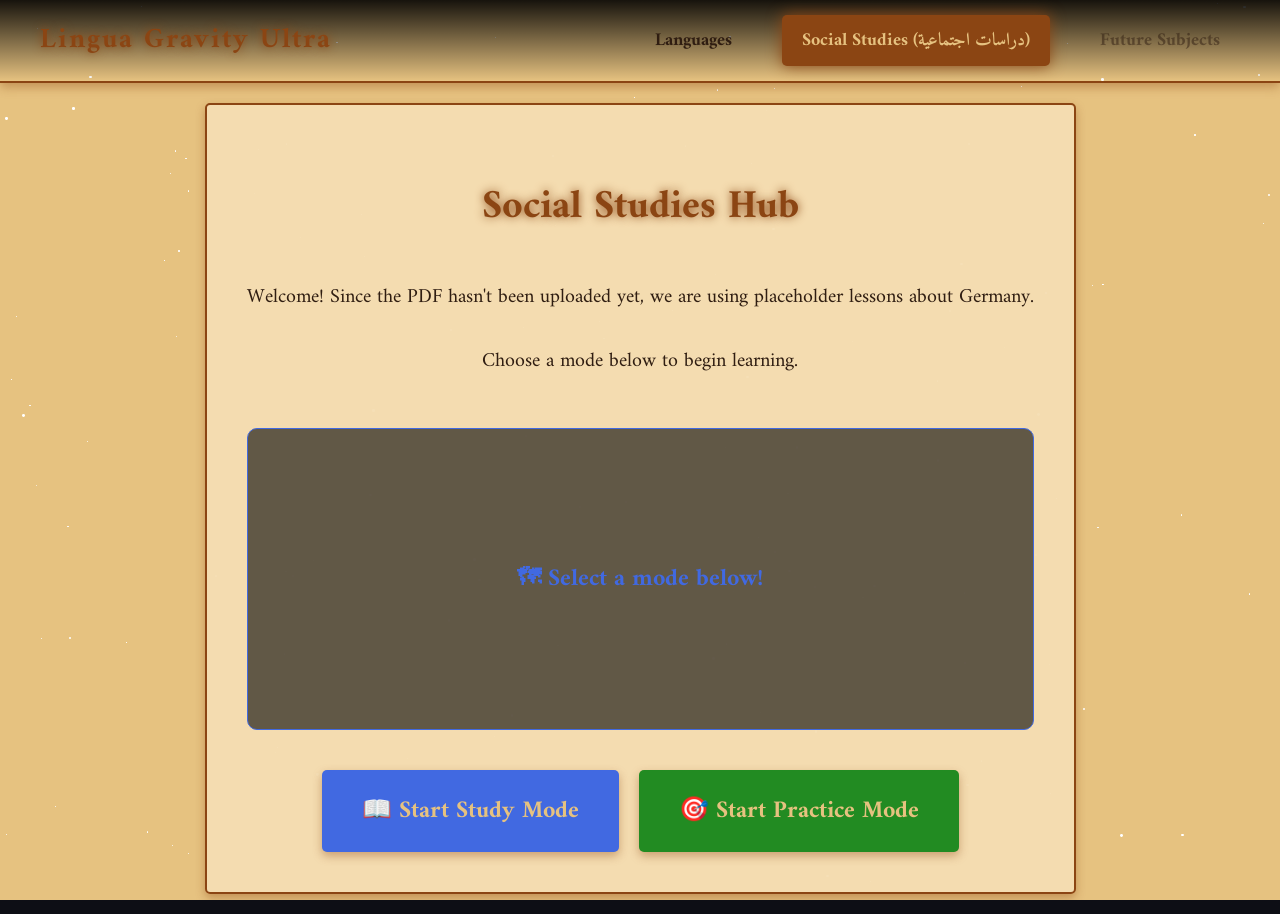
<file: social_studies.html>
<!DOCTYPE html>
<html lang="en">
<head>
    <meta charset="UTF-8">
    <meta name="viewport" content="width=device-width, initial-scale=1.0">
    <title>Social Studies - Lingua Gravity Ultra</title>
    <link rel="stylesheet" href="style.css">
    <link href="https://fonts.googleapis.com/css2?family=Orbitron:wght@400;700&family=Press+Start+2P&family=Share+Tech+Mono&family=Amiri:wght@400;700&family=VT323&display=swap" rel="stylesheet">
    <style>
        .lesson-container {
            display: flex;
            flex-direction: column;
            align-items: center;
            padding: 40px;
            max-width: 1000px;
            margin: 20px auto;
            background: var(--panel);
            border: 2px solid var(--primary);
            border-radius: var(--btn-radius);
            box-shadow: var(--ui-shadow);
            z-index: 5;
            position: relative;
        }

        .lesson-title {
            font-size: 40px;
            color: var(--primary);
            text-shadow: 0 0 10px var(--primary);
            margin-bottom: 20px;
            font-family: var(--font-title);
        }

        .lesson-content {
            font-size: 20px;
            line-height: 1.6;
            width: 100%;
            text-align: right; /* Arabic Layout */
            font-family: 'Amiri', serif;
        }

        .interactive-board {
            display: flex;
            width: 100%;
            gap: 20px;
            margin-top: 30px;
        }

        .chart-box, .map-box {
            flex: 1;
            background: rgba(0,0,0,0.6);
            border: 1px solid var(--secondary);
            border-radius: 10px;
            height: 300px;
            display: flex;
            align-items: center;
            justify-content: center;
            color: var(--secondary);
            font-weight: bold;
            font-size: 24px;
        }
    </style>
</head>
<body data-theme="earth">

    <div class="background-effects" id="bg-effects"></div>

    <!-- MAIN APP NAVIGATION -->
    <nav class="main-nav" id="main-nav">
        <div class="nav-logo">Lingua Gravity Ultra</div>
        <div class="nav-links">
            <a href="index.html" class="nav-link">Languages</a>
            <a href="social_studies.html" class="nav-link active">Social Studies (دراسات اجتماعية)</a>
            <a href="#" class="nav-link future-link" title="Coming Soon">Future Subjects</a>
        </div>
    </nav>

    <div class="lesson-container">
        <h1 class="lesson-title">Social Studies Hub</h1>
        <p class="lesson-content" style="text-align: center;">Waiting for lesson PDF to be uploaded...</p>
        
        <div class="interactive-board">
            <div class="map-box">🗺 Interactive Map Area</div>
            <div class="chart-box">📊 Interactive Charts Area</div>
        </div>

        <div class="btn-group" style="margin-top: 40px;">
            <button class="start-btn learn-btn" id="study-mode-btn">Start Study Mode</button>
            <button class="start-btn" id="practice-mode-btn">Start Practice Mode</button>
        </div>
    </div>

    <!-- Scripts -->
    <!-- Reusing some global logic like background effects -->
    <script>
        const bgEffects = document.getElementById('bg-effects');
        function setBackgroundEffects(theme) {
            bgEffects.innerHTML = '';
            for (let i = 0; i < 150; i++) {
                const star = document.createElement('div');
                star.className = 'star';
                star.style.width = `${Math.random() * 3}px`;
                star.style.height = star.style.width;
                star.style.left = `${Math.random() * 100}%`;
                star.style.top = `${Math.random() * 100}%`;
                star.style.animationDuration = `${Math.random() * 3 + 1}s`;
                bgEffects.appendChild(star);
            }
        }
        document.body.setAttribute('data-theme', localStorage.getItem('linguaTheme') || 'egypt');
        setBackgroundEffects(document.body.getAttribute('data-theme'));
    </script>
    <script src="social_studies.js"></script>
</body>
</html>
</file>
<file: style.css>
/* ================= THEMES ================= */
@import url('https://fonts.googleapis.com/css2?family=Orbitron:wght@400;700&family=Press+Start+2P&family=Share+Tech+Mono&family=Amiri:wght@400;700&family=VT323&display=swap');

:root {
    --bg-color: #0d0e15;
    --primary: #00f0ff;
    --secondary: #ff00f0;
    --correct: #39ff14;
    --wrong: #ff003c;
    --text: #ffffff;
    --panel: rgba(25, 30, 45, 0.85);
    --font-main: 'Segoe UI', Tahoma, Geneva, Verdana, sans-serif;
    --font-title: 'Orbitron', sans-serif;
    --btn-radius: 30px;
    --ui-shadow: 0 0 15px rgba(0, 240, 255, 0.3);
    --bg-image: none;
}

/* 1. Space Theme (Enhanced) */
[data-theme="space"] {
    --bg-color: #050510;
    --primary: #00f0ff;
    --secondary: #ff00f0;
    --correct: #00ffcc;
    --text: #e0f0ff;
    --ui-shadow: 0 0 20px rgba(0, 240, 255, 0.5);
}

/* 2. Hacker Theme (Enhanced) */
[data-theme="hacker"] {
    --bg-color: #000500;
    --primary: #00FF41;
    --secondary: #008F11;
    --correct: #00FF41;
    --wrong: #ff0000;
    --text: #00FF41;
    --panel: rgba(0, 15, 0, 0.95);
    --font-main: 'Share Tech Mono', monospace;
    --font-title: 'Share Tech Mono', monospace;
    --btn-radius: 0px;
    --ui-shadow: 0 0 10px rgba(0, 255, 65, 0.5);
}

/* 3. Minecraft Theme (Enhanced) */
[data-theme="minecraft"] {
    --bg-color: #5A8F3F; 
    --primary: #5A3F22; 
    --secondary: #aaaaaa; 
    --correct: #55FF55;
    --wrong: #FF5555;
    --text: #ffffff;
    --panel: rgba(90, 63, 34, 0.95); 
    --font-main: 'Press Start 2P', cursive;
    --font-title: 'Press Start 2P', cursive;
    --btn-radius: 0px;
    --ui-shadow: inset -4px -4px 0px rgba(0,0,0,0.6), inset 4px 4px 0px rgba(255,255,255,0.4);
}

/* 4. Planet Theme (Enhanced) */
[data-theme="planet"] {
    --bg-color: #001220; 
    --primary: #FFB347; 
    --secondary: #A1C4FD; 
    --correct: #7FFF00;
    --panel: rgba(0, 18, 32, 0.9);
    --ui-shadow: 0 0 25px rgba(255, 179, 71, 0.5);
}

/* 5. Eid Theme (Enhanced) */
[data-theme="eid"] {
    --bg-color: #0c1a26; 
    --primary: #FFD700; 
    --secondary: #1E6B52; 
    --correct: #00FF7F;
    --text: #FFF8DC;
    --panel: rgba(12, 26, 38, 0.9);
    --font-main: 'Amiri', serif;
    --font-title: 'Amiri', serif;
    --btn-radius: 10px;
    --ui-shadow: 0 0 30px rgba(255, 215, 0, 0.6);
}

/* 6. Cyber Space Grid */
[data-theme="cyberspace"] {
    --bg-color: #10002b;
    --primary: #ff0a54;
    --secondary: #9d4edd;
    --correct: #39ff14;
    --text: #ffb703;
    --panel: rgba(16, 0, 43, 0.85);
    --font-main: 'Orbitron', sans-serif;
    --font-title: 'Orbitron', sans-serif;
    --ui-shadow: 0 0 25px rgba(255, 10, 84, 0.6);
    --bg-image: linear-gradient(rgba(255, 10, 84, 0.2) 1px, transparent 1px), linear-gradient(90deg, rgba(255, 10, 84, 0.2) 1px, transparent 1px);
}

/* 7. Starship Control Room */
[data-theme="starship"] {
    --bg-color: #2F3640;
    --primary: #00A8FF;
    --secondary: #E1B12C;
    --correct: #4CD137;
    --wrong: #E84118;
    --panel: rgba(47, 54, 64, 0.95);
    --font-main: 'Share Tech Mono', monospace;
    --font-title: 'Share Tech Mono', monospace;
    --btn-radius: 5px;
    --ui-shadow: 0 0 10px #00A8FF;
}

/* 8. Among Us */
[data-theme="amongus"] {
    --bg-color: #1a1a24;
    --primary: #ff0000;
    --secondary: #0000ff;
    --correct: #00ff00;
    --text: #ffffff;
    --panel: rgba(40, 40, 50, 0.9);
    --font-title: 'Comic Sans MS', cursive, sans-serif;
    --btn-radius: 20px;
    --ui-shadow: 0 0 15px rgba(255, 0, 0, 0.5);
}

/* 9. Classroom */
[data-theme="classroom"] {
    --bg-color: #2E5A27; /* Chalkboard Green */
    --primary: #ffffff;  /* Chalk logic */
    --secondary: #FFD700;
    --correct: #7FFF00;
    --wrong: #FF6347;
    --text: #F0F8FF;
    --panel: rgba(30, 70, 30, 0.95);
    --font-main: 'Comic Sans MS', cursive, sans-serif;
    --font-title: 'Comic Sans MS', cursive, sans-serif;
    --btn-radius: 8px;
    --ui-shadow: 0 0 5px rgba(255, 255, 255, 0.5);
}

/* 10. Neon Cyberpunk */
[data-theme="neon"] {
    --bg-color: #0b0c10;
    --primary: #f5d300;
    --secondary: #ff007f;
    --correct: #00ffff;
    --wrong: #ff003c;
    --text: #ffffff;
    --panel: rgba(11, 12, 16, 0.9);
    --font-main: 'Orbitron', sans-serif;
    --font-title: 'Orbitron', sans-serif;
    --btn-radius: 0px;
    --ui-shadow: 0 0 30px #ff007f, inset 0 0 10px #ff007f;
}

/* 11. Retro 8-bit Arcade */
[data-theme="retro8bit"] {
    --bg-color: #000088;
    --primary: #FFFF00;
    --secondary: #FF00FF;
    --correct: #00FF00;
    --wrong: #FF0000;
    --text: #FFFFFF;
    --panel: rgba(0, 0, 0, 0.95);
    --font-main: 'VT323', monospace;
    --font-title: 'VT323', monospace;
    --btn-radius: 0px;
    --ui-shadow: 4px 4px 0px #FFFF00;
}

/* 12. Egypt */
[data-theme="egypt"] {
    --bg-color: #E6C280; /* Sand */
    --primary: #8B4513; /* Brown/Gold */
    --secondary: #4169E1; /* Royal Blue */
    --correct: #228B22;   
    --wrong: #800000;
    --text: #2f1d11;
    --panel: rgba(245, 222, 179, 0.95);
    --font-main: 'Amiri', serif;
    --font-title: 'Amiri', serif;
    --btn-radius: 5px;
    --ui-shadow: 0 4px 10px rgba(139, 69, 19, 0.4);
}

/* 13. Beach */
[data-theme="beach"] {
    --bg-color: #87CEEB; /* Sky blue */
    --primary: #FF8C00; /* Sun orange */
    --secondary: #FFD700; /* Sand */
    --correct: #32CD32;
    --wrong: #FF4500;
    --text: #000080;
    --panel: rgba(255, 255, 255, 0.85);
    --font-main: 'Segoe UI', Tahoma, Geneva, Verdana, sans-serif;
    --font-title: 'Segoe UI', Tahoma, Geneva, Verdana, sans-serif;
    --btn-radius: 25px;
    --ui-shadow: 0 8px 15px rgba(255, 140, 0, 0.3);
}

/* 14. Paris */
[data-theme="paris"] {
    --bg-color: #D3D3D3; /* Light Grey */
    --primary: #002395; /* French Blue */
    --secondary: #ED2939; /* French Red */
    --correct: #006400;
    --wrong: #8B0000;
    --text: #1a1a1a;
    --panel: rgba(250, 240, 230, 0.95);
    --font-main: 'Georgia', serif;
    --font-title: 'Georgia', serif;
    --btn-radius: 12px;
    --ui-shadow: 0 5px 15px rgba(0, 35, 149, 0.3);
}

/* 15. Tokyo */
[data-theme="tokyo"] {
    --bg-color: #10101b;
    --primary: #FF0055; /* Neon Pink */
    --secondary: #00FFFF; /* Neon Cyan */
    --correct: #00FF66;
    --wrong: #FF0000;
    --text: #ffffff;
    --panel: rgba(20, 20, 30, 0.9);
    --font-main: 'Orbitron', sans-serif;
    --font-title: 'Orbitron', sans-serif;
    --btn-radius: 4px;
    --ui-shadow: 0 0 25px rgba(255, 0, 85, 0.5);
}

/* 16. Robot Factory */
[data-theme="robot"] {
    --bg-color: #3d4c53;
    --primary: #cddc39; /* Robot eye green/yellow */
    --secondary: #ff5722; 
    --correct: #8bc34a;
    --wrong: #e91e63;
    --text: #eeeeee;
    --panel: rgba(43, 54, 60, 0.95);
    --font-main: 'Share Tech Mono', monospace;
    --font-title: 'Share Tech Mono', monospace;
    --btn-radius: 2px;
    --ui-shadow: 0 0 8px #cddc39;
}

/* 17. Brain / Learning */
[data-theme="brain"] {
    --bg-color: #1a0b2e;
    --primary: #b388ff;
    --secondary: #ff4081;
    --correct: #00e676;
    --wrong: #ff1744;
    --text: #ffffff;
    --panel: rgba(26, 11, 46, 0.9);
    --font-main: 'Segoe UI', Tahoma, Geneva, Verdana, sans-serif;
    --font-title: 'Orbitron', sans-serif;
    --btn-radius: 20px;
    --ui-shadow: 0 0 20px rgba(179, 136, 255, 0.5);
}


/* ================= BASE STYLES ================= */
body, html {
    margin: 0;
    padding: 0;
    width: 100%;
    height: 100%;
    background-color: var(--bg-color);
    font-family: var(--font-main);
    overflow: hidden;
    display: flex;
    flex-direction: column;
    color: var(--text);
    transition: background-color 0.5s ease;
}

[data-theme="cyberspace"] body {
    background-image: var(--bg-image);
    background-size: 50px 50px;
}

/* Background Effects (Stars, Rain, etc.) */
.background-effects {
    position: absolute;
    top: 0;
    left: 0;
    width: 100%;
    height: 100%;
    z-index: 0;
    pointer-events: none;
    background: transparent;
}

.star, .hacker-rain, .snow-flake { position: absolute; }
.star {
    background: white;
    border-radius: 50%;
    animation: twinkle infinite alternate;
}
@keyframes twinkle { 0% { opacity: 0.1; } 100% { opacity: 1; } }

/* Main Navigation */
.main-nav {
    position: relative;
    z-index: 1000;
    display: flex;
    justify-content: space-between;
    align-items: center;
    padding: 15px 40px;
    background: linear-gradient(to bottom, rgba(0,0,0,0.9), transparent);
    border-bottom: 2px solid var(--primary);
    box-shadow: var(--ui-shadow);
}

.nav-logo {
    font-size: 28px;
    font-weight: bold;
    color: var(--primary);
    text-shadow: 0 0 10px var(--primary);
    font-family: var(--font-title);
    letter-spacing: 2px;
}

.nav-links {
    display: flex;
    gap: 30px;
}

.nav-link {
    color: var(--text);
    text-decoration: none;
    font-size: 18px;
    font-weight: bold;
    padding: 10px 20px;
    border-radius: var(--btn-radius);
    transition: all 0.3s;
    font-family: var(--font-main);
}

.nav-link:hover, .nav-link.active {
    background: var(--primary);
    color: var(--bg-color);
    box-shadow: 0 0 15px var(--primary);
}

.nav-link.future-link {
    opacity: 0.5;
    cursor: not-allowed;
}

/* UI Overlay */
.ui-header {
    position: relative;
    z-index: 10;
    display: flex;
    justify-content: space-between;
    align-items: center;
    padding: 15px 30px;
    background: linear-gradient(to bottom, rgba(0,0,0,0.8), transparent);
}

.player-stats {
    display: flex;
    flex-direction: column;
    gap: 5px;
    min-width: 250px;
}

.rank-badge {
    background: linear-gradient(135deg, gold, darkgoldenrod);
    color: #000;
    padding: 2px 10px;
    border-radius: 10px;
    font-weight: bold;
    font-size: 14px;
    display: inline-block;
    align-self: flex-start;
    text-transform: uppercase;
    box-shadow: 0 0 10px gold;
    font-family: var(--font-title);
}

.level-info {
    font-size: 16px;
    font-weight: bold;
    color: var(--primary);
    text-shadow: 0 0 5px var(--primary);
}

.exp-container {
    width: 100%;
    height: 10px;
    background: rgba(255,255,255,0.2);
    border-radius: 5px;
    overflow: hidden;
}

/* THE RAINBOW HOTBAR */
.rainbow-hotbar {
    height: 100%;
    width: 0%;
    background: linear-gradient(90deg, red, orange, yellow, green, blue, indigo, violet, red);
    background-size: 200% 100%;
    animation: rainbowShift 2s linear infinite;
    transition: width 0.3s cubic-bezier(.4,0,.2,1);
}
@keyframes rainbowShift { 0% { background-position: 100% 0; } 100% { background-position: 0 0; } }

.score-board {
    font-size: 20px;
    font-weight: bold;
    text-shadow: 0 0 10px var(--primary);
    min-width: 150px;
    font-family: var(--font-title);
    text-align: center;
}

.coins-display { color: gold; text-shadow: 0 0 10px gold; }

.progress-container {
    flex-grow: 1;
    margin: 0 40px;
    height: 12px;
    background: rgba(255,255,255,0.1);
    border-radius: var(--btn-radius);
    overflow: hidden;
    box-shadow: var(--ui-shadow);
}

.progress-bar {
    height: 100%;
    width: 0%;
    background: var(--primary);
    box-shadow: 0 0 10px var(--primary);
    transition: width 0.3s ease;
}

.top-btn-group { display: flex; gap: 15px; }

.icon-btn {
    padding: 8px 16px;
    background: transparent;
    border: 2px solid var(--primary);
    color: var(--primary);
    font-size: 14px;
    font-weight: bold;
    border-radius: var(--btn-radius);
    cursor: pointer;
    text-transform: uppercase;
    text-shadow: 0 0 5px var(--primary);
    box-shadow: var(--ui-shadow);
    transition: all 0.3s ease;
    font-family: var(--font-main);
}
.icon-btn:hover { background: var(--primary); color: var(--bg-color); }

/* Game Area */
.game-area {
    position: relative;
    flex-grow: 1;
    z-index: 5;
    overflow: hidden;
}

.floating-word {
    position: absolute;
    left: 50%;
    transform: translateX(-50%);
    font-size: 54px;
    font-weight: bold;
    color: var(--text);
    text-shadow: 0 0 20px var(--text), 0 0 40px var(--primary);
    white-space: nowrap;
    text-align: center;
}
/* Reduce sizes for small fonts */
[data-theme="minecraft"] .floating-word, 
[data-theme="retro8bit"] .floating-word { font-size: 30px; }
[data-theme="classroom"] .floating-word { font-size: 45px; }

.floating-word.correct {
    color: var(--correct);
    text-shadow: 0 0 20px var(--correct), 0 0 40px var(--correct);
    transform: translateX(-50%) scale(1.3);
    transition: all 0.3s;
}

.floating-word.wrong {
    color: var(--wrong);
    text-shadow: 0 0 20px var(--wrong), 0 0 40px var(--wrong);
    animation: shake 0.5s cubic-bezier(.36,.07,.19,.97) both;
}

@keyframes shake {
    10%, 90% { transform: translate3d(-52%, 0, 0); }
    20%, 80% { transform: translate3d(-48%, 0, 0); }
    30%, 50%, 70% { transform: translate3d(-54%, 0, 0); }
    40%, 60% { transform: translate3d(-46%, 0, 0); }
}

.danger-line {
    position: absolute;
    top: 10%;
    left: 0;
    width: 100%;
    height: 4px;
    background: repeating-linear-gradient(90deg, transparent, transparent 10px, rgba(255,0,0,0.5) 10px, rgba(255,0,0,0.5) 20px);
    box-shadow: 0 0 10px var(--wrong);
    z-index: 6;
}

/* Input Area */
.input-area {
    position: relative;
    z-index: 10;
    padding: 30px;
    display: flex;
    flex-direction: column;
    align-items: center;
    background: linear-gradient(to top, rgba(0,0,0,0.95), transparent);
}

.message-box {
    min-height: 30px;
    margin-bottom: 15px;
    font-size: 22px;
    font-weight: bold;
    color: var(--wrong);
    text-shadow: 0 0 10px var(--wrong);
    opacity: 0;
    transition: opacity 0.3s;
}

.input-form {
    display: flex;
    gap: 15px;
    width: 60%;
    max-width: 600px;
}

.mc-options-container {
    display: flex;
    gap: 15px;
    width: 80%;
    max-width: 800px;
    flex-wrap: wrap;
    justify-content: center;
}

.mc-btn {
    flex: 1 1 40%;
    padding: 15px 20px;
    font-size: 20px;
    font-weight: bold;
    font-family: var(--font-main);
    color: var(--text);
    background: var(--panel);
    border: 2px solid var(--primary);
    border-radius: var(--btn-radius);
    text-shadow: 0 0 5px var(--text);
    box-shadow: 0 0 10px rgba(0,0,0,0.5);
    cursor: pointer;
    transition: all 0.2s;
}

.mc-btn:hover {
    background: var(--primary);
    color: var(--bg-color);
    box-shadow: 0 0 20px var(--primary);
    transform: scale(1.05);
}

.mc-btn:active {
    transform: scale(0.95);
}

.word-input {
    flex: 1;
    padding: 15px 20px;
    font-size: 24px;
    background: var(--bg-color);
    border: 2px solid var(--primary);
    border-radius: var(--btn-radius);
    color: var(--text);
    outline: none;
    width: 350px;
    text-align: center;
    box-shadow: var(--ui-shadow);
    transition: all 0.3s;
    font-family: var(--font-main);
}
[data-theme="minecraft"] .word-input, [data-theme="retro8bit"] .word-input { font-size: 16px; }

.word-input:focus {
    border-color: var(--text);
    box-shadow: 0 0 25px var(--primary);
}

.submit-btn {
    padding: 15px 30px;
    background: var(--primary);
    border: none;
    border-radius: var(--btn-radius);
    color: var(--bg-color);
    font-size: 20px;
    font-weight: bold;
    cursor: pointer;
    box-shadow: var(--ui-shadow);
    transition: all 0.3s;
    font-family: var(--font-main);
}
.submit-btn:hover {
    transform: scale(1.05);
    background: var(--text);
    color: #000;
}
[data-theme="minecraft"] .submit-btn, [data-theme="retro8bit"] .submit-btn { font-size: 14px; }

/* Overlays */
.overlay {
    position: absolute;
    top: 0; left: 0; width: 100%; height: 100%;
    background: rgba(0,0,0,0.88);
    z-index: 100;
    display: flex;
    flex-direction: column;
    justify-content: center;
    align-items: center;
    backdrop-filter: blur(8px);
    color: var(--text);
}

@keyframes floatTitle {
    0% { transform: translateY(0px) scale(1); text-shadow: 0 0 30px var(--primary); }
    50% { transform: translateY(-5px) scale(1.02); text-shadow: 0 0 50px var(--primary); }
    100% { transform: translateY(0px) scale(1); text-shadow: 0 0 30px var(--primary); }
}

@keyframes floatContainer {
    0% { transform: translateY(0px); box-shadow: 0 15px 35px rgba(0,0,0,0.6), inset 0 0 15px rgba(255,255,255,0.1); }
    50% { transform: translateY(-8px); box-shadow: 0 25px 45px rgba(0,0,0,0.8), inset 0 0 15px rgba(255,255,255,0.2); }
    100% { transform: translateY(0px); box-shadow: 0 15px 35px rgba(0,0,0,0.6), inset 0 0 15px rgba(255,255,255,0.1); }
}

.main-title {
    font-size: 60px;
    color: var(--primary);
    text-shadow: 0 0 30px var(--primary);
    margin-bottom: 25px;
    text-align: center;
    font-family: var(--font-title);
    animation: floatTitle 4s ease-in-out infinite;
}

.overlay h2 {
    font-size: 40px;
    color: var(--secondary);
    text-shadow: 0 0 20px var(--secondary);
    margin-bottom: 20px;
    font-family: var(--font-title);
}

/* Tabs */
.menu-tabs {
    display: flex;
    gap: 10px;
    margin-bottom: 20px;
}
.tab-btn {
    background: rgba(0, 0, 0, 0.4);
    backdrop-filter: blur(5px);
    color: var(--primary);
    border: 2px solid var(--primary);
    padding: 12px 25px;
    font-size: 18px;
    font-weight: bold;
    cursor: pointer;
    border-radius: var(--btn-radius);
    transition: all 0.3s cubic-bezier(0.25, 0.8, 0.25, 1);
    font-family: var(--font-main);
}
.tab-btn.active, .tab-btn:hover {
    background: var(--primary);
    color: var(--bg-color);
    box-shadow: 0 0 20px var(--primary);
    transform: translateY(-4px);
}

.tab-content { display: none; }
.tab-content.active { display: grid; }

/* Menu Container */
.menu-container {
    grid-template-columns: 1fr 1fr;
    gap: 25px;
    background: var(--panel);
    backdrop-filter: blur(15px);
    -webkit-backdrop-filter: blur(15px);
    padding: 40px;
    border-radius: var(--btn-radius);
    box-shadow: 0 15px 35px rgba(0,0,0,0.6), inset 0 0 15px rgba(255,255,255,0.1);
    margin-bottom: 25px;
    border: 1px solid rgba(255,255,255,0.1);
    border-top: 1px solid rgba(255,255,255,0.3);
    border-left: 1px solid rgba(255,255,255,0.3);
    max-width: 850px;
    animation: floatContainer 6s ease-in-out infinite reverse;
}

#ai-tab {
    display: flex;
    flex-direction: column;
    align-items: center;
    text-align: center;
}

.menu-group { display: flex; flex-direction: column; gap: 8px; text-align: left; }
.menu-group label { font-size: 16px; color: var(--primary); font-weight: bold; }
.menu-group select {
    padding: 10px; font-size: 16px;
    background: rgba(0, 0, 0, 0.9);
    color: #fff; border: 2px solid var(--primary);
    border-radius: var(--btn-radius); outline: none; cursor: pointer;
    font-family: var(--font-main);
}
[data-theme="minecraft"] .menu-group select, [data-theme="retro8bit"] .menu-group select { font-size: 12px; }

.btn-group { display: flex; gap: 20px; }

.start-btn {
    padding: 20px 40px; font-size: 24px;
    background: var(--correct); color: var(--bg-color);
    border: none; border-radius: var(--btn-radius); font-weight: bold;
    cursor: pointer; box-shadow: var(--ui-shadow);
    transition: transform 0.2s, background 0.3s;
    font-family: var(--font-title);
}
[data-theme="minecraft"] .start-btn, [data-theme="retro8bit"] .start-btn { font-size: 14px; }
.start-btn:hover { transform: scale(1.05); background: var(--text); color: #000; }
.learn-btn { background: var(--secondary); color: var(--bg-color); }

/* Tables & Grids */
.table-container, .tree-container, .achievements-grid {
    max-height: 55vh; overflow-y: auto; width: 85%; max-width: 900px;
    background: var(--panel); border: 2px solid var(--primary);
    border-radius: 15px; padding: 20px; box-shadow: var(--ui-shadow);
}
[data-theme="minecraft"] .table-container, [data-theme="retro8bit"] .table-container,
[data-theme="minecraft"] .tree-container, [data-theme="retro8bit"] .tree-container,
[data-theme="minecraft"] .achievements-grid, [data-theme="retro8bit"] .achievements-grid { border-radius: 0; }

.table-container::-webkit-scrollbar, .tree-container::-webkit-scrollbar, .achievements-grid::-webkit-scrollbar { width: 10px; }
.table-container::-webkit-scrollbar-track, .tree-container::-webkit-scrollbar-track, .achievements-grid::-webkit-scrollbar-track { background: rgba(0, 0, 0, 0.5); }
.table-container::-webkit-scrollbar-thumb, .tree-container::-webkit-scrollbar-thumb, .achievements-grid::-webkit-scrollbar-thumb { background: var(--primary); }

table { width: 100%; border-collapse: collapse; }
th, td { padding: 15px; text-align: center; border-bottom: 1px solid rgba(0, 240, 255, 0.2); font-size: 20px; font-family: var(--font-main); }
th { color: var(--primary); font-weight: bold; position: sticky; top: 0; background: var(--panel); z-index: 2; }
tr:hover td { background: rgba(0, 240, 255, 0.1); }

/* Achievements Grid */
.achievements-grid {
    display: grid; grid-template-columns: repeat(auto-fill, minmax(200px, 1fr)); gap: 15px;
}
.achievement-card {
    background: rgba(0,0,0,0.5); border: 1px solid var(--secondary);
    border-radius: 10px; padding: 15px; text-align: center;
    transition: transform 0.3s; opacity: 0.5; filter: grayscale(1);
}
.achievement-card.unlocked {
    opacity: 1; filter: grayscale(0); border-color: var(--correct);
    box-shadow: 0 0 10px var(--correct); background: rgba(57, 255, 20, 0.1);
}
.ach-icon { font-size: 30px; margin-bottom: 5px; }
.ach-title { font-size: 16px; font-weight: bold; color: var(--primary); margin-bottom: 5px; }
.ach-desc { font-size: 12px; color: var(--text); }

.achievement-unlock-tray {
    display: flex; flex-direction: column; gap: 10px;
    max-height: 200px; overflow-y: auto; margin-bottom: 20px;
}
.unlock-notif {
    background: rgba(57, 255, 20, 0.2); border: 2px solid var(--correct);
    padding: 10px 20px; border-radius: 10px; font-size: 16px; 
    color: var(--correct); text-shadow: 0 0 5px var(--correct);
    animation: slideIn 0.5s ease-out;
}
@keyframes slideIn { from { transform: translateX(100px); opacity: 0; } to { transform: translateX(0); opacity: 1; }}

/* Table Hover styles */
tr.learn-row { cursor: pointer; transition: transform 0.2s, background 0.2s; }
tr.learn-row:hover td { background: rgba(0, 240, 255, 0.2); transform: scale(1.02); color: var(--primary); font-weight: bold; }

/* Study Viewer Box */
.study-box {
    background: var(--panel);
    border: 3px solid var(--primary);
    border-radius: var(--btn-radius);
    padding: 50px;
    text-align: center;
    box-shadow: 0 0 40px rgba(0, 240, 255, 0.5);
    display: flex;
    flex-direction: column;
    align-items: center;
    max-width: 90vw;
}
[data-theme="minecraft"] .study-box, [data-theme="retro8bit"] .study-box { border-radius: 0; }

.spelling-container {
    display: flex;
    flex-wrap: wrap;
    gap: 15px;
    justify-content: center;
    min-height: 120px;
}

.spelling-letter {
    font-size: 70px;
    font-weight: bold;
    font-family: var(--font-title);
    padding: 15px 25px;
    background: rgba(0,0,0,0.8);
    border: 3px solid var(--text);
    border-radius: 15px;
    color: var(--text);
    opacity: 0;
    transform: translateY(-50px) scale(0.5);
    box-shadow: inset 0 0 15px rgba(255,255,255,0.2);
    /* Transition handles the actual visual pop, initialized by adding .show class in JS */
}
[data-theme="minecraft"] .spelling-letter, [data-theme="retro8bit"] .spelling-letter { border-radius: 0; }

.spelling-letter.show {
    opacity: 1;
    transform: translateY(0) scale(1);
    animation: bouncePop 0.6s cubic-bezier(0.175, 0.885, 0.32, 1.275) forwards;
}

/* Let JS dictate the outline colors during spelling sequence */

@keyframes bouncePop {
    0% { transform: translateY(-50px) scale(0.5) rotate(-10deg); opacity: 0; }
    50% { transform: translateY(10px) scale(1.1) rotate(5deg); opacity: 1; }
    100% { transform: translateY(0) scale(1) rotate(0deg); opacity: 1;}
}

/* Learning Tree */
.tree-container { display: flex; flex-wrap: wrap; gap: 15px; justify-content: center; }
.tree-node {
    padding: 10px 20px; background: rgba(0,0,0,0.6); border: 2px solid gray;
    border-radius: 20px; font-weight: bold; position: relative;
}
.tree-node.mastered { border-color: gold; box-shadow: 0 0 15px gold; color: gold; }
.tree-node.learning { border-color: var(--primary); box-shadow: 0 0 10px var(--primary); }
.tree-node .mastery-count {
    position: absolute; top: -10px; right: -10px; background: var(--secondary);
    color: #fff; border-radius: 50%; width: 20px; height: 20px; font-size: 12px;
    display: flex; align-items: center; justify-content: center;
}

/* Particles */
.particle { position: absolute; border-radius: 50%; pointer-events: none; }
[data-theme="minecraft"] .particle, [data-theme="retro8bit"] .particle { border-radius: 0; }
</file>
